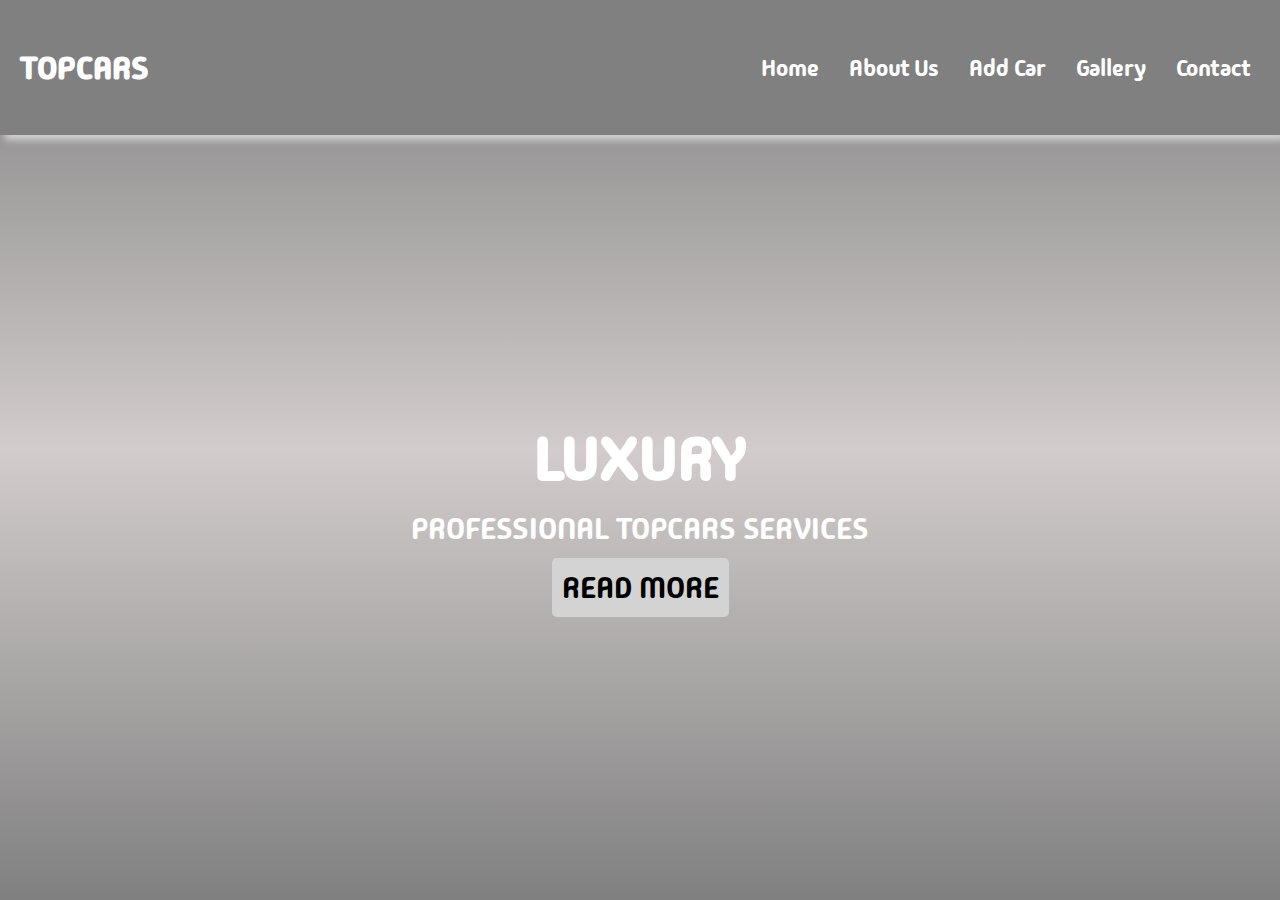
<file: index.html>
<!DOCTYPE html>
<html lang="en">
<head>
    <meta charset="UTF-8">
    <meta name="viewport" content="width=device-width, initial-scale=1.0">
    <title>Home</title>
    <link rel="stylesheet" href="index.css">
</head>
<body>
    <header>
        <h1>TOPCARS</h1>
        <nav>
        <a href="index.html">Home</a>
        <a href="aboutus.html">About Us</a>
        <a href="addcar.html">Add Car</a>
        <a href="gallery.html">Gallery</a>
        <a href="">Contact</a>
        </nav>
    </header>
    <main>
        <h1>LUXURY</h1>
        <p>Professional TOPCARS services</p>
        <a>Read More</a>
    </main>
</body>
</html>
</file>
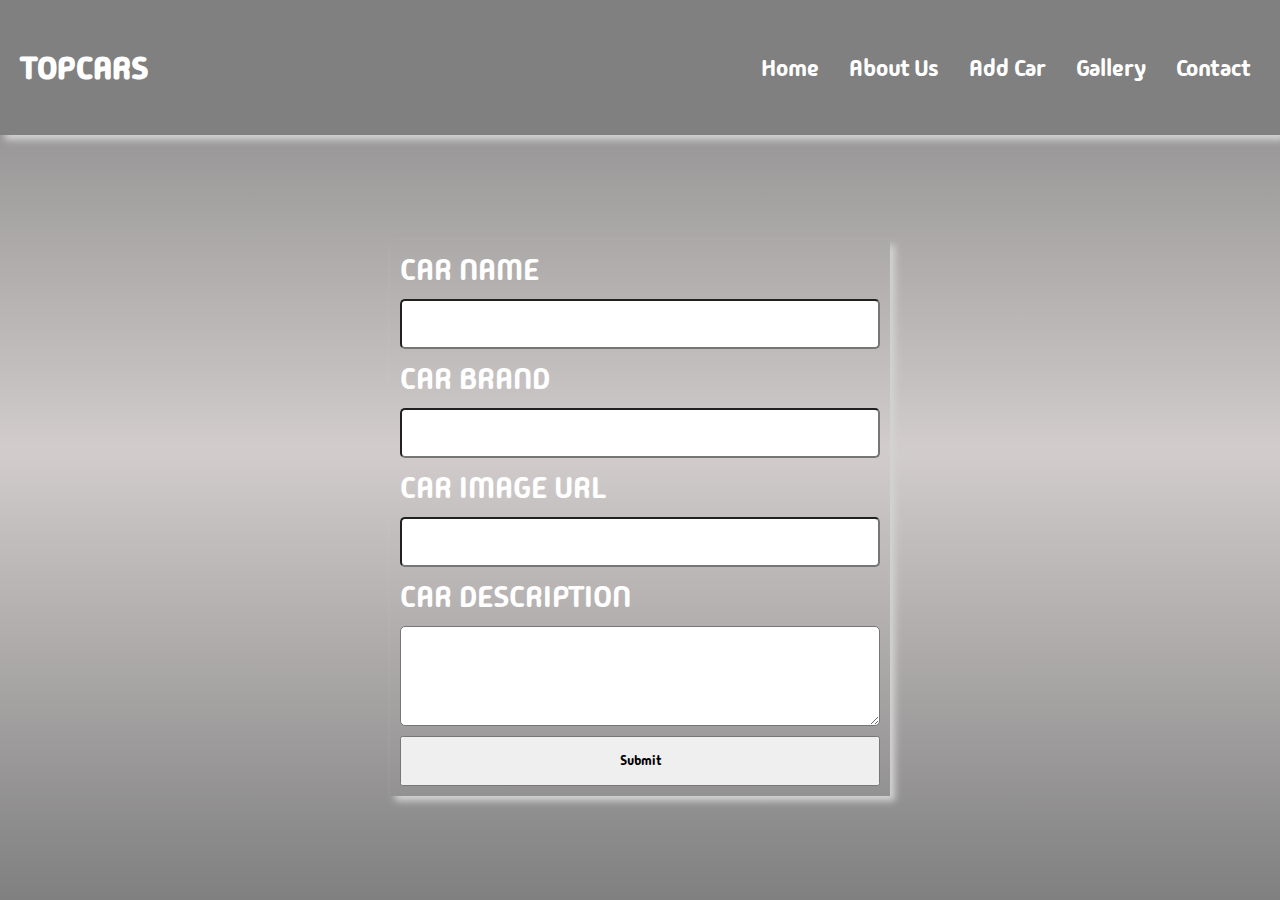
<file: addcar.html>
<!DOCTYPE html>
<html lang="en">
<head>
    <meta charset="UTF-8">
    <meta name="viewport" content="width=device-width, initial-scale=1.0">
    <title>Add Car</title>
    <link rel="stylesheet" href="index.css">
</head>
<body>
    <header>
        <h1>TOPCARS</h1>
        <nav>
        <a href="index.html">Home</a>
        <a href="">About Us</a>
        <a href="addcar.html">Add Car</a>
        <a href="gallery.html">Gallery</a>
        <a href="">Contact</a>
        </nav>
    </header>
    <main>
        <form action="" id="addCarForm">
            <label for="carName">Car Name</label>
            <input type="text" id="carName">
            <label for="carBrand">Car Brand</label>
            <input type="text" id="carBrand">
            <label for="carImage">Car Image URL</label>
            <input type="url" id="carImage">
            <label for="carDescription">Car Description</label>
            <textarea id="carDescription"></textarea>
            <button>Submit</button>
        </form>
    </main>
    <script src="addcar.js"></script>
</body>
</html>
</file>
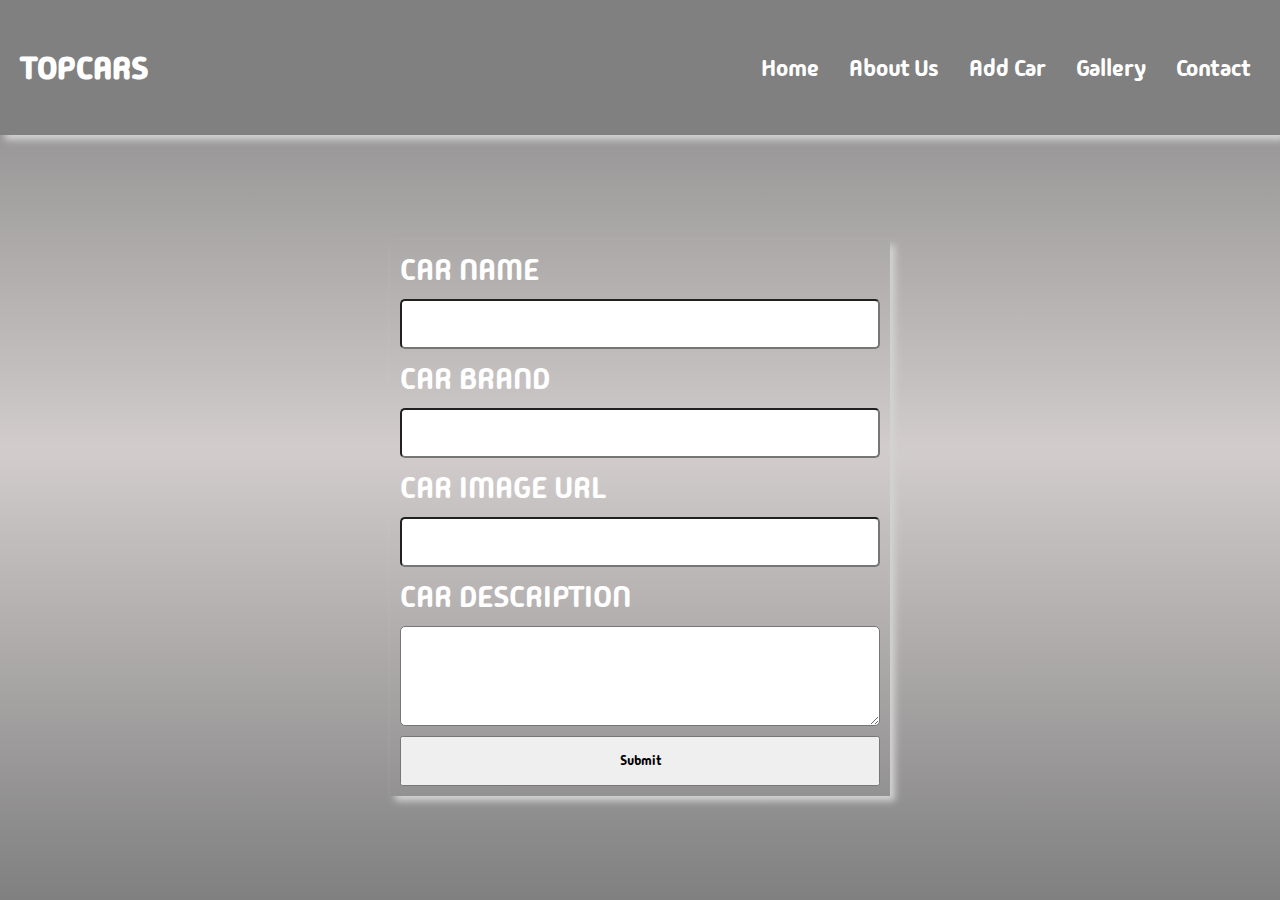
<file: modify.html>
<!DOCTYPE html>
<html lang="en">
<head>
    <meta charset="UTF-8">
    <meta name="viewport" content="width=device-width, initial-scale=1.0">
    <title>Edit Car</title>
    <link rel="stylesheet" href="index.css">
</head>
<body>
    <header>
        <h1>TOPCARS</h1>
        <nav>
        <a href="index.html">Home</a>
        <a href="">About Us</a>
        <a href="addcar.html">Add Car</a>
        <a href="gallery.html">Gallery</a>
        <a href="">Contact</a>
        </nav>
    </header>
    <main>
        <form action="" id="editCarForm">
            <label for="carName">Car Name</label>
            <input type="text" id="carName">
            <label for="carBrand">Car Brand</label>
            <input type="text" id="carBrand">
            <label for="carImage">Car Image URL</label>
            <input type="url" id="carImage">
            <label for="carDescription">Car Description</label>
            <textarea id="carDescription"></textarea>
            <button>Submit</button>
        </form>
    </main>
    <script src="modify.js"></script>
</body>
</html>
</file>
<file: index.css>
@import url('https://fonts.googleapis.com/css2?family=Madimi+One&display=swap');

* {
    margin: 0;
    padding: 0;
    box-sizing: border-box;
    font-family: "Madimi One", sans-serif;
}

body {
    background: linear-gradient(grey,rgb(210, 204, 204),grey);
}

header {
    height: 15vh;
    display: flex;
    justify-content: space-between;
    align-items: center;
    padding: 0 20px;
    box-shadow: 5px 5px 7px lightgrey;
    color: white;
    position: sticky;
    top: 0;
    z-index: 20;
    background-color: grey;
}

nav {
    display: flex;
    gap: 10px;
}

nav>a {
    font-size: 23px;
    text-decoration: none;
    color: white;
    padding: 10px;
}

nav>a:hover {
    background-color: lightgrey;
    border-radius: 5px;
}

main {
    min-height: 85vh;
    display: flex;
    justify-content: center;
    align-items: center;
    flex-direction: column;
    gap: 10px;
    font-size: 30px;
    color: white;
    text-transform: uppercase;
}

main>a {
    text-decoration: none;
    padding: 10px;
    border-radius: 5px;
    background-color: lightgrey;
    cursor: pointer;
    color: black;
}

#addCarForm {
    width: 500px;
    box-shadow: 5px 5px 7px lightgrey;
    padding: 10px;
    display: flex;
    flex-direction: column;
    justify-content: center;
    gap: 10px;
}

#addCarForm>input {
    height: 50px;
    outline: none;
    padding: 5px 7px;
    border-radius: 5px;
}

#addCarForm>textarea {
    height: 100px;
    outline: none;
    padding: 5px 7px;
    border-radius: 5px;
}

#addCarForm>button {
    height: 50px;
}

.cars-container {
    display: flex;
    flex-direction: column;
    gap: 20px;
    z-index: 2;
    padding: 10px;
}

.car-card {
    display: flex;
    z-index: 1;
    padding: 10px;
    border-top: 5px solid purple;
    border-right: 10px solid crimson;
    border-bottom: 6px solid teal;
    border-left: 7px solid orangered;
    border-top-right-radius: 20px;
    border-bottom-left-radius: 20px;
    gap: 10px;
}

.car-card>img {
    width: 30vw;
    height: 16vw;
    border-radius: 7px;
}

.car-card>div {
    display: flex;
    flex-direction: column;
    justify-content: space-between;
}

.car-card>div>div>button {
    padding: 10px 13px;
    border: 1px solid gray;
    border-radius: 7px;
}
 
#deleteBtn {
    background-color: red;
    color: white;
}

#deleteBtn:hover {
    background-color: crimson;
    border: 1px solid white;
}

#editBtn:hover {
    background-color:yellow;
    border: 1px solid lightgrey;
}

#editCarForm {
    width: 500px;
    box-shadow: 5px 5px 7px lightgrey;
    padding: 10px;
    display: flex;
    flex-direction: column;
    justify-content: center;
    gap: 10px;
}

#editCarForm>input {
    height: 50px;
    outline: none;
    padding: 5px 7px;
    border-radius: 5px;
}

#editCarForm>textarea {
    height: 100px;
    outline: none;
    padding: 5px 7px;
    border-radius: 5px;
}

#editCarForm>button {
    height: 50px;
}

.no-car-mess {
    display: inline-block;
    margin: 200px auto;
    font-size: 30px;
}
</file>
